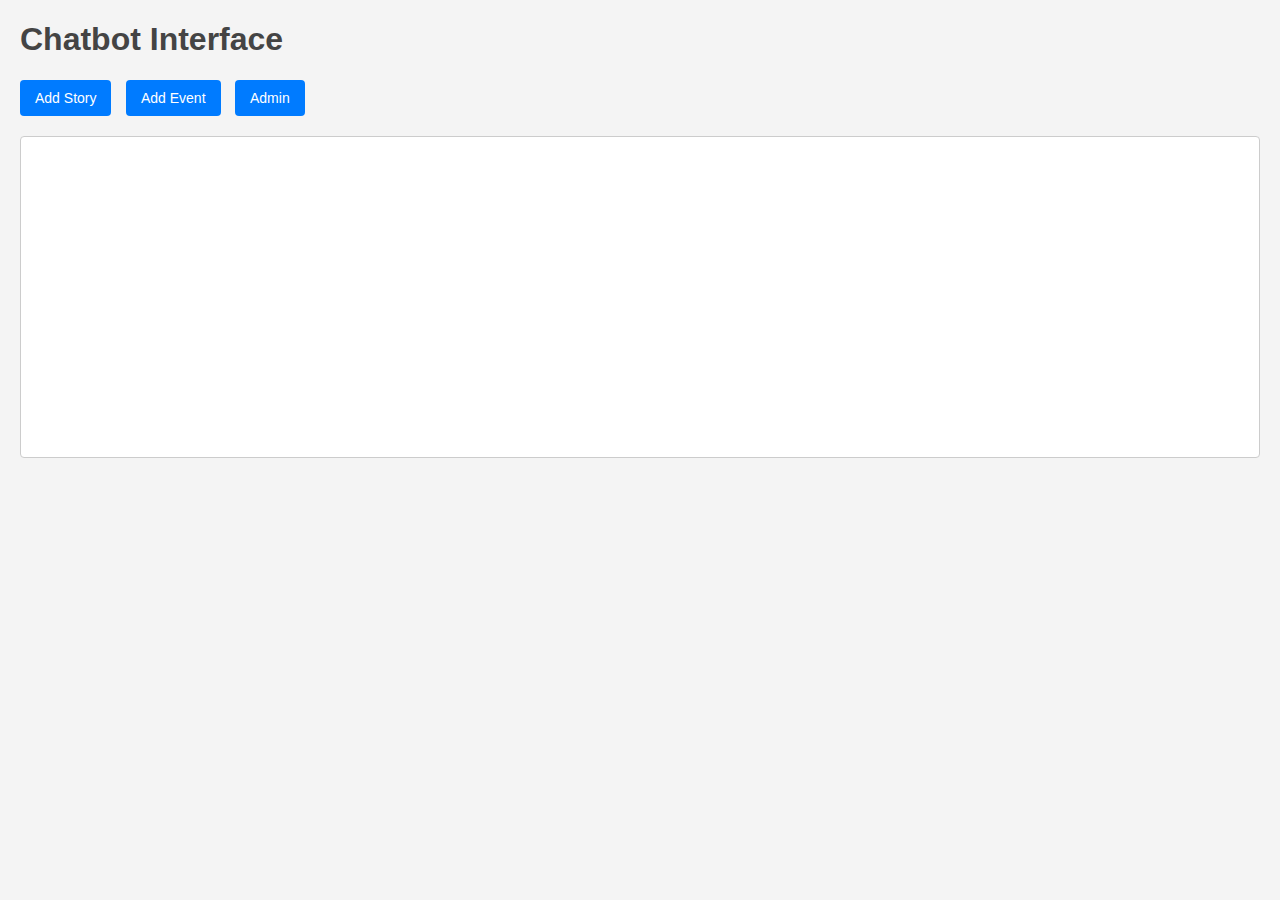
<file: templates/index.html>
<!DOCTYPE html>
<html>
<head>
    <title>Chatbot Interface</title>
    <script src="/static/chat.js" defer></script>
    <link rel="stylesheet" href="/static/chat.css">
    <script>
        function startChat(type) {
            // Your existing logic to start chat
            console.log("Starting chat for:", type);
        }

        function submitContent() {
            // Your existing logic to submit content
            console.log("Submitting content");
        }

        function accessAdmin() {
            const password = prompt("Enter admin password:");
            const correctPassword = "admin123"; // Hardcoded password

            if (password === correctPassword) {
                window.location.href = "/admin"; // Redirect to admin page
            } else {
                alert("Incorrect password. Access denied.");
            }
        }
    </script>
</head>
<body>
    <h1>Chatbot Interface</h1>
    <button onclick="startChat('story')">Add Story</button>
    <button onclick="startChat('event')">Add Event</button>
    <button onclick="accessAdmin()">Admin</button> <!-- Admin Button -->

    <div id="chatbox"></div>

    <div id="inputArea" style="margin-top: 20px; display: none;">
        <input type="text" id="nameInput" placeholder="Your Name" />
        <textarea id="contentInput" placeholder="Your Story or Event"></textarea><br>
        <button onclick="submitContent()">Submit</button>
    </div>
</body>
</html>
</file>
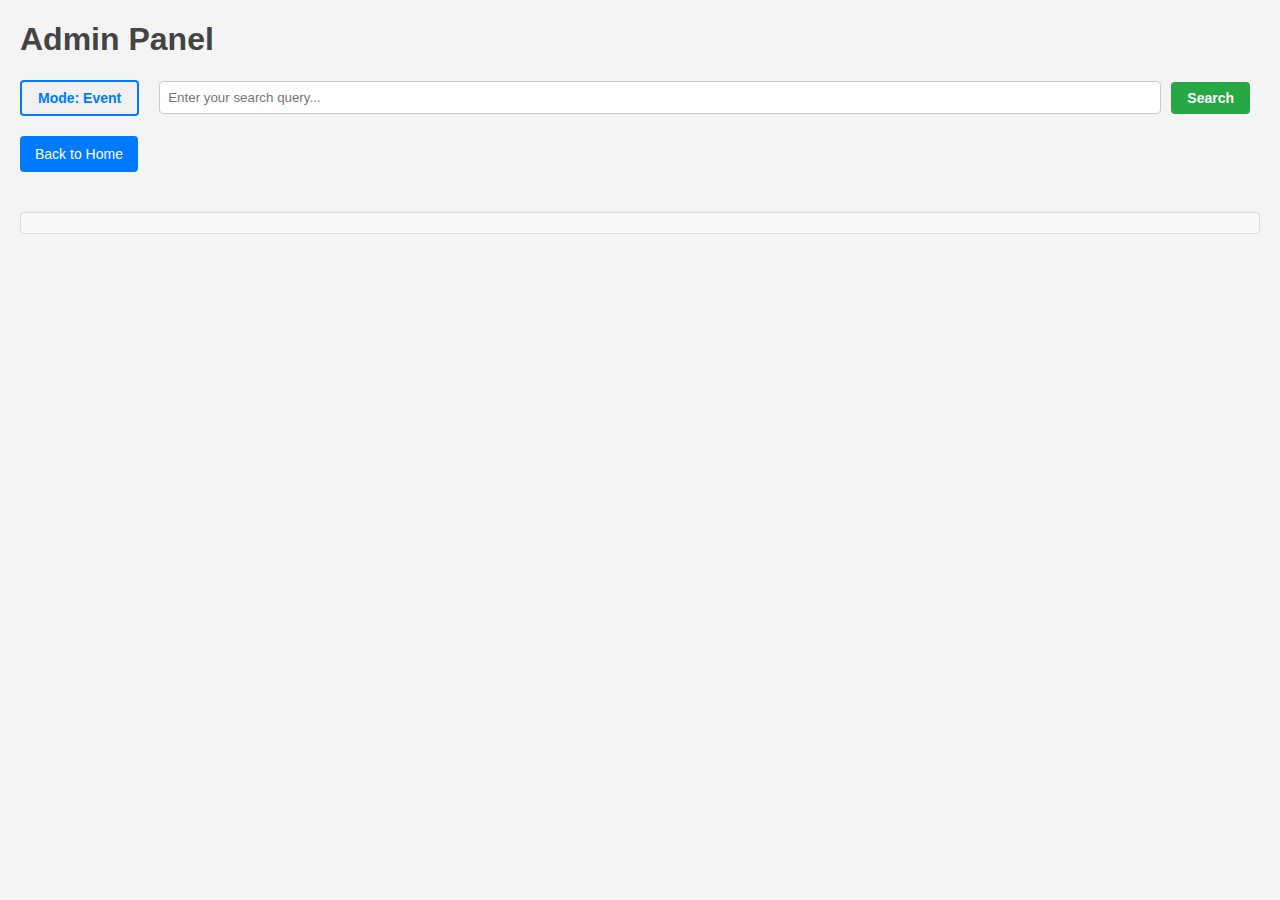
<file: templates/admin.html>
<!DOCTYPE html>
<html>
<head>
    <title>Admin Panel</title>
    <script src="/static/admin.js" defer></script>
    <link rel="stylesheet" href="/static/chat.css">

</head>
<body>
    <h1>Admin Panel</h1>
    <form id="searchForm">
    <button type="button" id="toggleTypeBtn">Mode: Event</button>
    <input type="hidden" id="queryType" value="event" />
    <input type="text" id="queryInput" placeholder="Enter your search query..." />
    <button type="submit">Search</button>
</form>

<a href="/" style="display: inline-block; margin-bottom: 20px;">
    <button type="button">Back to Home</button>
</a>

<div id="resultContainer" style="margin-top: 20px;"></div>

</body>
</html>
</file>
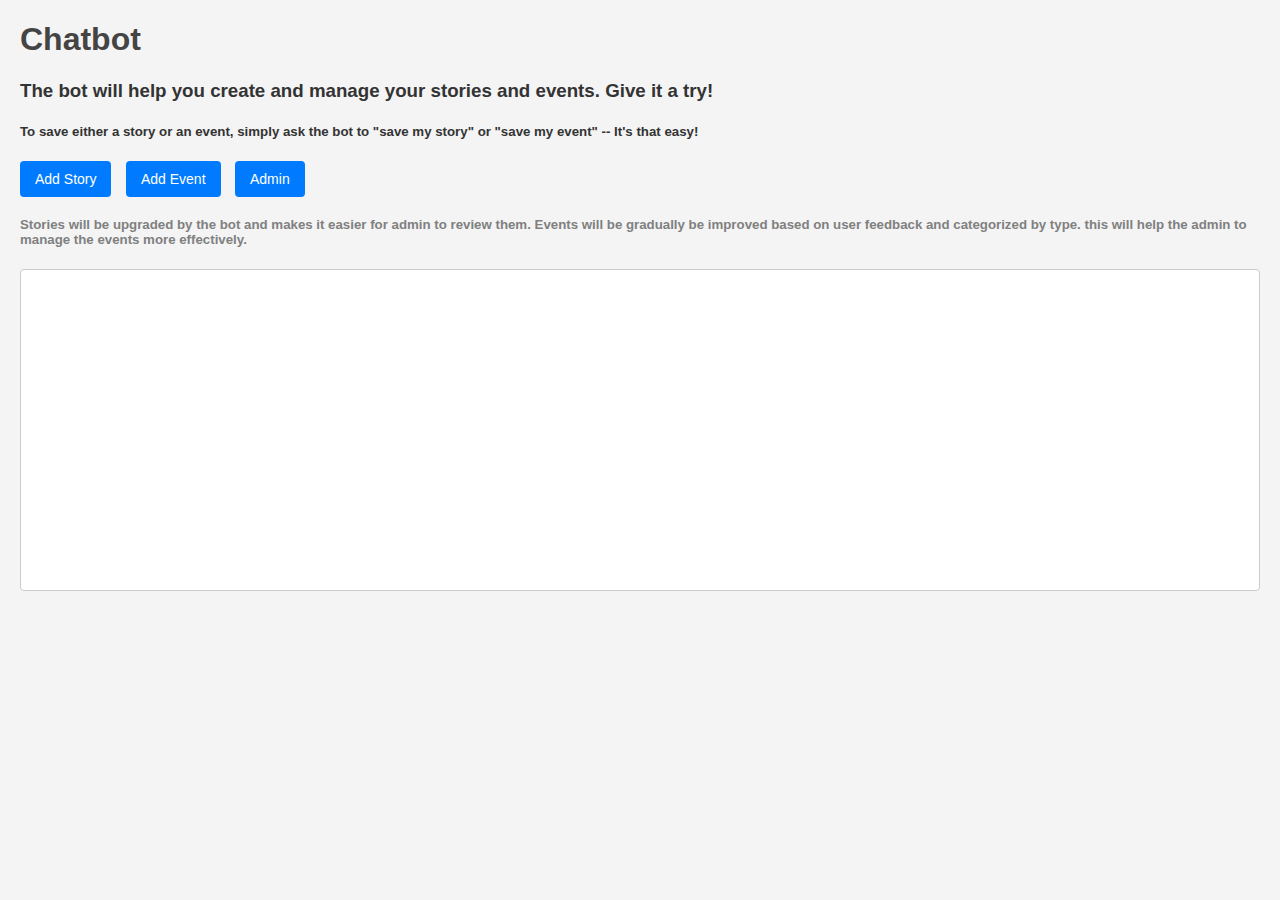
<file: templates/home.html>
<!DOCTYPE html>
<html>
<head>
    <title>Chatbot Interface</title>
    <script src="/static/chat.js" defer></script>
    <link rel="stylesheet" href="/static/chat.css">
    <script>
        function startChat(type) {
            // Your existing logic to start chat
            console.log("Starting chat for:", type);
        }

        function submitContent() {
            // Your existing logic to submit content
            console.log("Submitting content");
        }

        function accessAdmin() {
            const password = prompt("Enter admin password:");
            const correctPassword = "admin123"; // Hardcoded password

            if (password === correctPassword) {
                window.location.href = "/admin"; // Redirect to admin page
            } else {
                alert("Incorrect password. Access denied.");
            }
        }
    </script>
</head>
<body>
    <h1>Chatbot</h1>
    <h3>The bot will help you create and manage your stories and events. Give it a try!</h3>
    <h5>To save either a story or an event, simply ask the bot to "save my story" or "save my event" -- It's that easy!</h5>
    <button onclick="startChat('story')">Add Story</button>
    <button onclick="startChat('event')">Add Event</button>
    <button onclick="accessAdmin()">Admin</button> <!-- Admin Button -->
    <h5 style="margin-top: 20px; color: gray;">Stories will be upgraded by the bot and makes it easier for admin to review them. Events will be gradually be improved based on user feedback and categorized by type.
        this will help the admin to manage the events more effectively.
    </h5>
    <div id="chatbox"></div>

    <div id="inputArea" style="margin-top: 20px; display: none;">
        <input type="text" id="nameInput" placeholder="Your Name" />
        <textarea id="contentInput" placeholder="Your Story or Event"></textarea><br>
        <button onclick="submitContent()">Submit</button>
    </div>
</body>
</html>
</file>
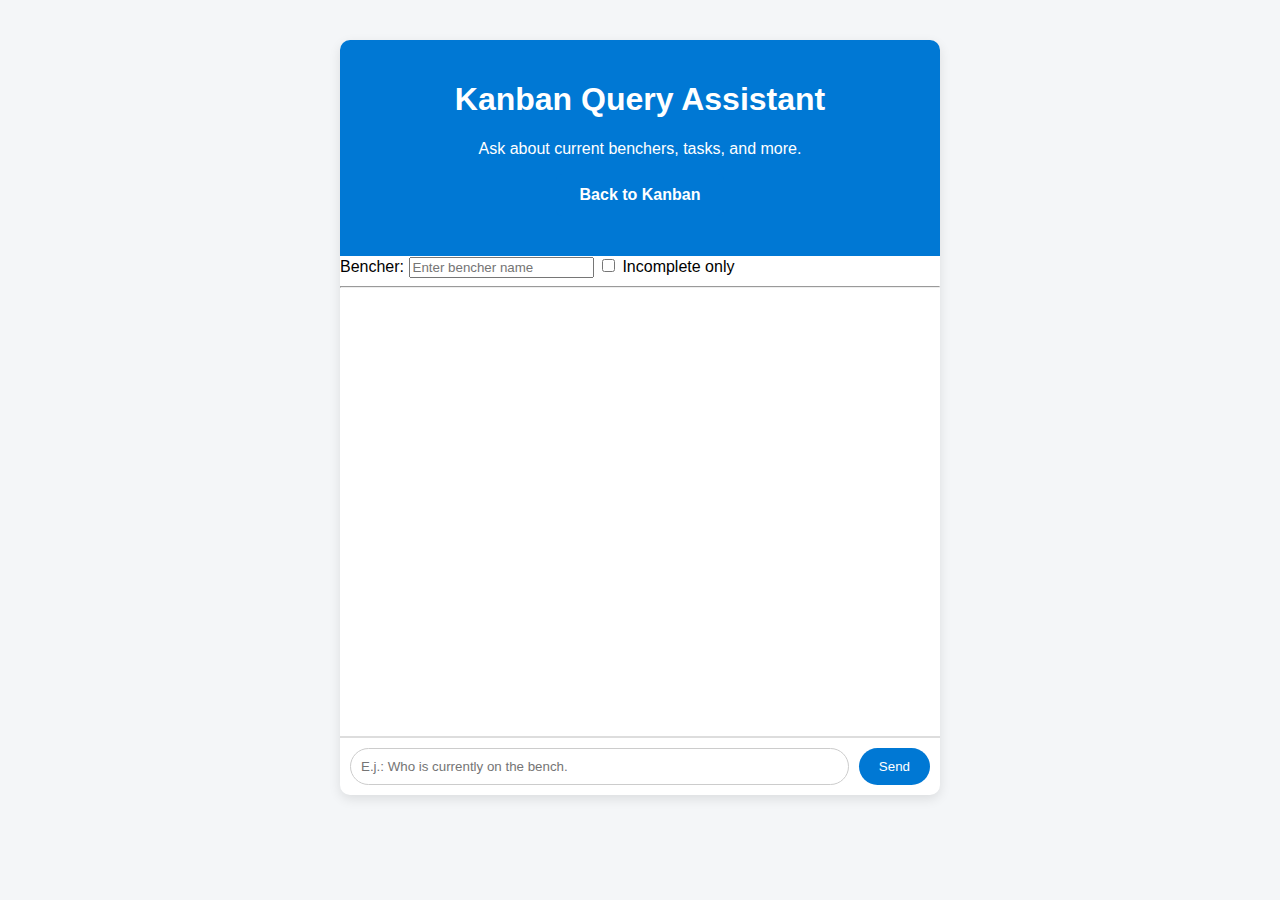
<file: templates/query_kanban.html>
<!DOCTYPE html>
<html lang="en">
<head>
  <meta charset="UTF-8">
  <title>Kanban Query Assistant</title>
  <link rel="stylesheet" href="/static/kanban2.css">
  <script src="/static/chat_kanban_filtered.js" defer></script>
</head>
<body>
  <div class="chat-container">
    <header>
      <h1>Kanban Query Assistant</h1>
      <p>Ask about current benchers, tasks, and more.</p>
      <a href="/chatbot" class="start-button">Back to Kanban</a>
    </header>
      <div class="input-section">
        <label for="bencherInput">Bencher:</label>
        <input type="text" id="bencherInput" placeholder="Enter bencher name" />
        
        <label for="incompleteOnly" class="checkbox-label">
          <input type="checkbox" id="incompleteOnly" /> Incomplete only
        </label>
      </div>
      <hr class="section-divider" />


    <div id="chatWindow" class="chat-window">
      <!-- Messages will be appended here -->
    </div>

    <form id="searchForm" class="chat-form">
      <input type="text" id="queryInput" name="query" placeholder="E.j.: Who is currently on the bench.">
      <button type="submit">Send</button>
    </form>
  </div>
</body>
</html>
</file>
<file: static/chat.css>
body {
    font-family: Arial, sans-serif;
    margin: 20px;
    background-color: #f4f4f4;
    color: #333;
}

h1 {
    color: #444;
}

button {
    background-color: #007BFF;
    color: white;
    border: none;
    padding: 10px 15px;
    margin-right: 10px;
    cursor: pointer;
    border-radius: 4px;
    font-size: 14px;
}

button:hover {
    background-color: #0056b3;
}

#chatbox {
    border: 1px solid #ccc;
    background-color: white;
    padding: 10px;
    height: 300px;
    overflow-y: scroll;
    margin-top: 20px;
    border-radius: 4px;
}

.message {
    margin: 5px 0;
}

.user {
    color: blue;
    font-weight: bold;
}

.bot {
    color: green;
    font-weight: bold;
}

#inputArea {
    margin-top: 20px;
}

#nameInput, #contentInput {
    width: 100%;
    padding: 8px;
    margin-top: 10px;
    margin-bottom: 10px;
    border: 1px solid #ccc;
    border-radius: 4px;
}

textarea {
    height: 100px;
    resize: vertical;
}

button.active {
    background-color: #28a745 !important; /* Green */
    color: white;
    border: 1px solid #1e7e34;
}

/* Container styling */
#searchForm {
    display: flex;
    flex-wrap: wrap;
    gap: 10px;
    align-items: center;
    margin-bottom: 20px;
}

/* Toggle button styling */
#toggleTypeBtn {
    padding: 8px 16px;
    background-color: #f0f0f0;
    border: 2px solid #007BFF;
    color: #007BFF;
    font-weight: bold;
    border-radius: 4px;
    cursor: pointer;
    transition: all 0.3s ease;
}

#toggleTypeBtn:hover {
    background-color: #007BFF;
    color: white;
}

/* Input field styling */
#queryInput {
    flex: 1;
    padding: 8px;
    border: 1px solid #ccc;
    border-radius: 4px;
}

/* Submit button styling */
#searchForm button[type="submit"] {
    padding: 8px 16px;
    background-color: #28a745;
    color: white;
    border: none;
    font-weight: bold;
    border-radius: 4px;
    cursor: pointer;
    transition: background-color 0.3s ease;
}

#searchForm button[type="submit"]:hover {
    background-color: #218838;
}

/* Result container */
#resultContainer {
    padding: 10px;
    border: 1px solid #ddd;
    border-radius: 4px;
    background-color: #fafafa;
}
</file>
<file: static/kanban2.css>
body {
  font-family: 'Segoe UI', sans-serif;
  background-color: #f4f6f8;
  margin: 0;
  padding: 0;
}

.chat-container {
  max-width: 600px;
  margin: 40px auto;
  background: white;
  border-radius: 10px;
  box-shadow: 0 4px 12px rgba(0,0,0,0.1);
  overflow: hidden;
}

input:disabled,
select:disabled,
textarea:disabled {
    background-color: #f0f0f0;
    color: #888;
    cursor: not-allowed;
}


header {
  background-color: #0078d4;
  color: white;
  padding: 20px;
  text-align: center;
}

.chat-window {
  padding: 20px;
  height: 400px;
  overflow-y: auto;
  border-bottom: 1px solid #ddd;
}

.chat-bubble {
  margin: 10px 0;
  padding: 12px 16px;
  border-radius: 20px;
  max-width: 80%;
  line-height: 1.4;
}

.user {
  background-color: #e1f5fe;
  align-self: flex-end;
  margin-left: auto;
}

.bot {
  background-color: #f1f1f1;
  align-self: flex-start;
  margin-right: auto;
}

.chat-form {
  display: flex;
  padding: 10px;
  border-top: 1px solid #ddd;
}

.chat-form input {
  flex: 1;
  padding: 10px;
  border: 1px solid #ccc;
  border-radius: 20px;
  margin-right: 10px;
}

.chat-form button {
  background-color: #0078d4;
  color: white;
  border: none;
  padding: 10px 20px;
  border-radius: 20px;
  cursor: pointer;
}

.start-button {
  display: inline-block;
  padding: 12px 24px;
  background-color: #0078D4;
  color: white;
  text-decoration: none;
  border-radius: 6px;
  font-size: 16px;
  font-weight: bold;
  transition: background-color 0.3s ease;
  margin-bottom: 20px;
}
.assistant-response {
    font-family: sans-serif;
    line-height: 1.5;
    margin-top: 0.5em;
    white-space: normal;
}

.assistant-response h3 {
    margin-top: 1em;
    font-size: 1.1em;
}

.assistant-response ul,
.assistant-response ol {
    padding-left: 1.5em;
    margin-bottom: 0.8em;
}

.assistant-response li {
    margin-bottom: 0.4em;
}
</file>
